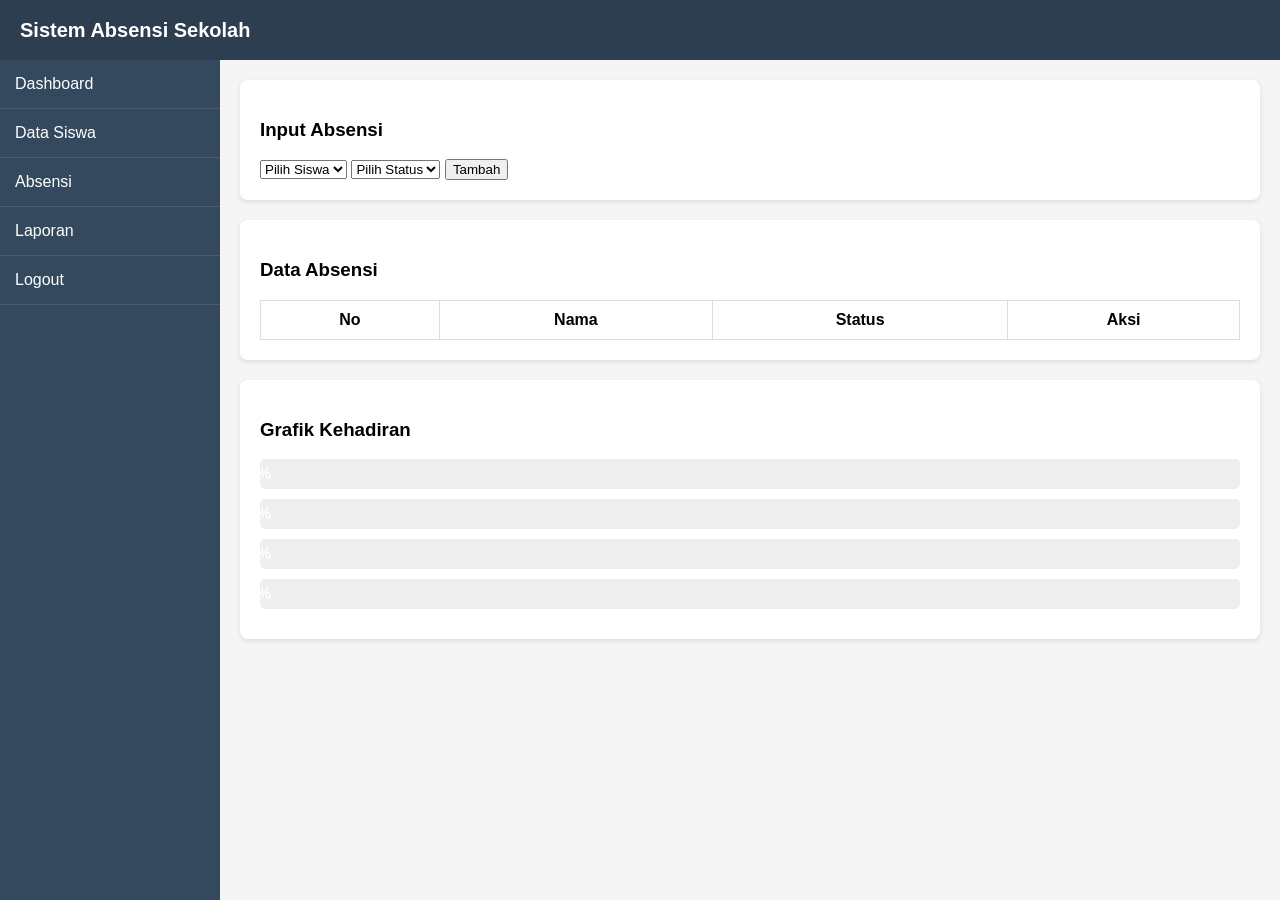
<file: index.html>
<!DOCTYPE html>
<html>
<head>
<meta charset="UTF-8">
<title>Sistem Absensi Sekolah</title>

<link rel="stylesheet" href="style.css">

</head>

<body>

<div class="header">
<button class="menu-btn" onclick="toggleSidebar()">☰</button>
<span>Sistem Absensi Sekolah</span>
</div>

<div class="container">

<div class="sidebar" id="sidebar">
<ul>
<li>Dashboard</li>
<li>Data Siswa</li>
<li>Absensi</li>
<li>Laporan</li>
<li>Logout</li>
</ul>
</div>

<div class="content">

<div class="card">

<h3>Input Absensi</h3>

<select id="nama">
<option value="">Pilih Siswa</option>
</select>

<select id="status">
<option value="">Pilih Status</option>
<option value="Hadir">Hadir</option>
<option value="Izin">Izin</option>
<option value="Sakit">Sakit</option>
<option value="Alpha">Alpha</option>
</select>

<button onclick="tambahData()">Tambah</button>

</div>

<div class="card">

<h3>Data Absensi</h3>

<table>

<thead>
<tr>
<th>No</th>
<th>Nama</th>
<th>Status</th>
<th>Aksi</th>
</tr>
</thead>

<tbody id="tabel">
</tbody>

</table>

</div>

<div class="card">

<h3>Grafik Kehadiran</h3>

<div class="chart">
<div id="hadirBar" class="bar hadir">
<span id="hadirText">0%</span>
</div>
</div>

<div class="chart">
<div id="izinBar" class="bar izin">
<span id="izinText">0%</span>
</div>
</div>

<div class="chart">
<div id="sakitBar" class="bar sakit">
<span id="sakitText">0%</span>
</div>
</div>

<div class="chart">
<div id="alphaBar" class="bar alpha">
<span id="alphaText">0%</span>
</div>
</div>

</div>

</div>
</div>

<script src="absen.js"></script>

</body>
</html>
</file>
<file: style.css>
body{
margin:0;
font-family:Arial;
background:#f5f5f5;
}

/* HEADER */

.header{
height:60px;
background:#2c3e50;
color:white;
display:flex;
align-items:center;
padding:0 20px;
font-size:20px;
font-weight:bold;
}

.menu-btn{
font-size:22px;
margin-right:15px;
background:none;
border:none;
color:white;
cursor:pointer;
display:none;
}

/* LAYOUT */

.container{
display:flex;
}

/* SIDEBAR */

.sidebar{
width:220px;
background:#34495e;
min-height:calc(100vh - 60px);
color:white;
transition:0.3s;
}

.sidebar ul{
list-style:none;
padding:0;
margin:0;
}

.sidebar ul li{
padding:15px;
border-bottom:1px solid rgba(255,255,255,0.1);
cursor:pointer;
}

.sidebar ul li:hover{
background:#3d566e;
}

/* CONTENT */

.content{
flex:1;
padding:20px;
}

/* CARD */

.card{
background:white;
padding:20px;
margin-bottom:20px;
border-radius:8px;
box-shadow:0 2px 5px rgba(0,0,0,0.1);
}

/* TABLE */

table{
width:100%;
border-collapse:collapse;
}

th, td{
border:1px solid #ddd;
padding:10px;
text-align:center;
}

/* CHART */

.chart{
background:#eee;
height:30px;
margin-bottom:10px;
border-radius:5px;
overflow:hidden;
}

.bar{
height:100%;
width:0%;
display:flex;
align-items:center;
justify-content:center;
color:white;
font-weight:bold;
}

.hadir{
background:green;
}

.izin{
background:orange;
}

.sakit{
background:blue;
}

.alpha{
background:red;
}

/* RESPONSIVE */

@media (max-width:768px){

.menu-btn{
display:block;
}

.sidebar{
position:absolute;
left:-220px;
top:60px;
height:100%;
}

.sidebar.active{
left:0;
}

.container{
flex-direction:column;
}

}
</file>
